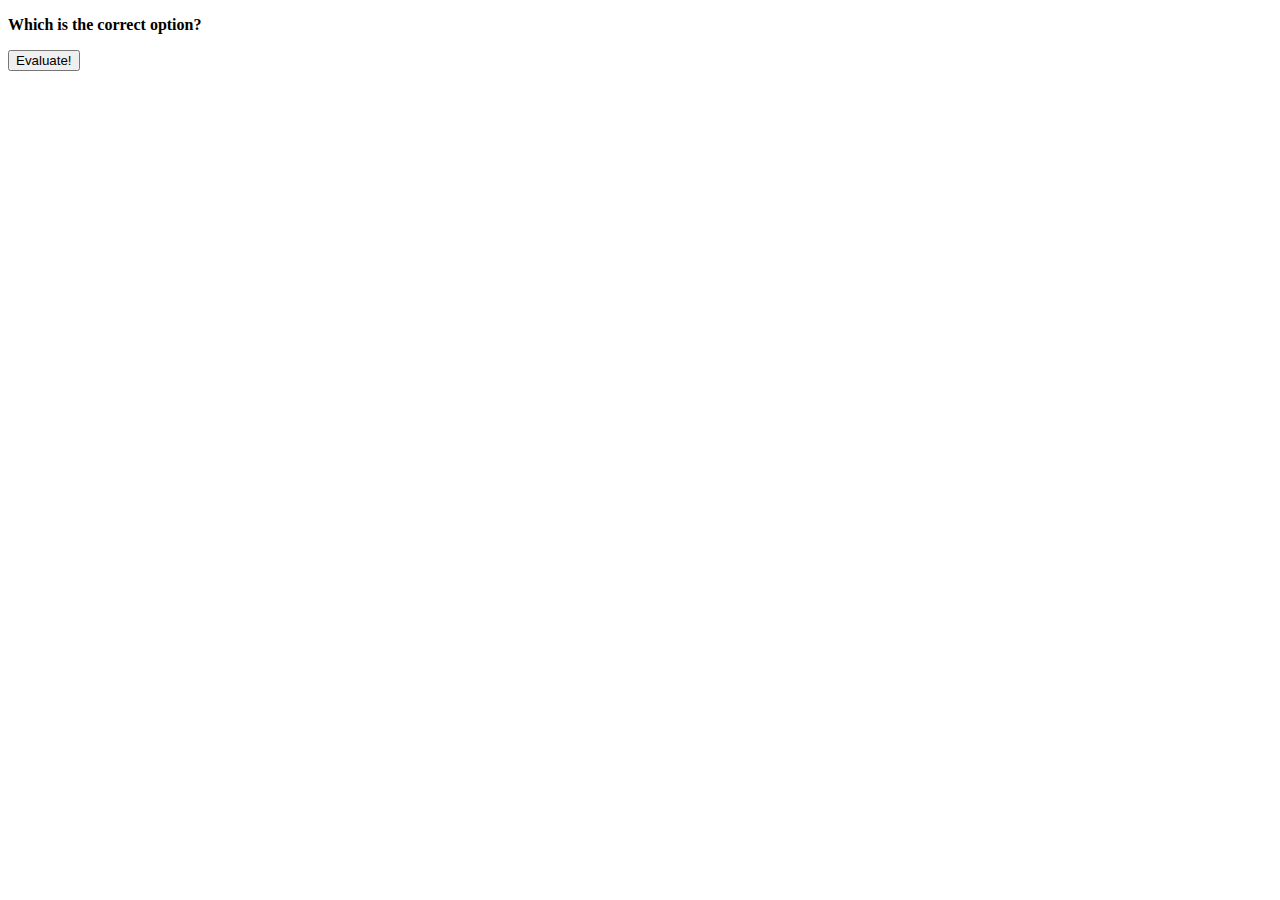
<file: devsInterviewTask-main/CODE_SAMPLE_GAPI_CONNECTION/index.html>
<!doctype html>
<html>
<head>
<title>Evulpo Exercise Test</title>
<meta name="description" content="exercise test full stack developer interview">
<meta name="keywords" content="single-choice exercise basic-data-connection">
<script src="main.js" type="text/javascript"></script>
<link href="style.css" rel="stylesheet" type="text/css"/>
</head>
<body>
	<p id="question" class="question"> Which is the correct option? </p>
	<div id="options-wrapper">
		
	</div>

	<button id="evaluate" onclick="myEvaluation()">Evaluate!</button>
	<div id="evaluation-message"></div>

	<button id="next" onClick="window.location.reload();" style="display:none;">Next random question</button>

    <script async defer src="https://apis.google.com/js/api.js"
      onload="this.onload=function(){};handleClientLoad()"
      onreadystatechange="if (this.readyState === 'complete') this.onload()">
    </script>

</body>
</html>
</file>
<file: devsInterviewTask-main/CODE_SAMPLE_GAPI_CONNECTION/style.css>
.question{
	font-weight: bold;
}
.unchosen{
	transition: all 0.15s;
	border-style: solid ;
	border-width: 2px;
}
.chosen{
	transition: all 0.15s;
	border-style: solid  ;
	border-width: 4px;

}
.option{
	width: 100px;
	height: 50px;
	 border-radius: 25px;
	 padding-left:auto;
	 padding-right:auto;
	 margin-top:2px;
}
.text{
	font-weight: bold;
	font-size:16px;
	color:#0000ff;
	text-align: center;

}
</file>
